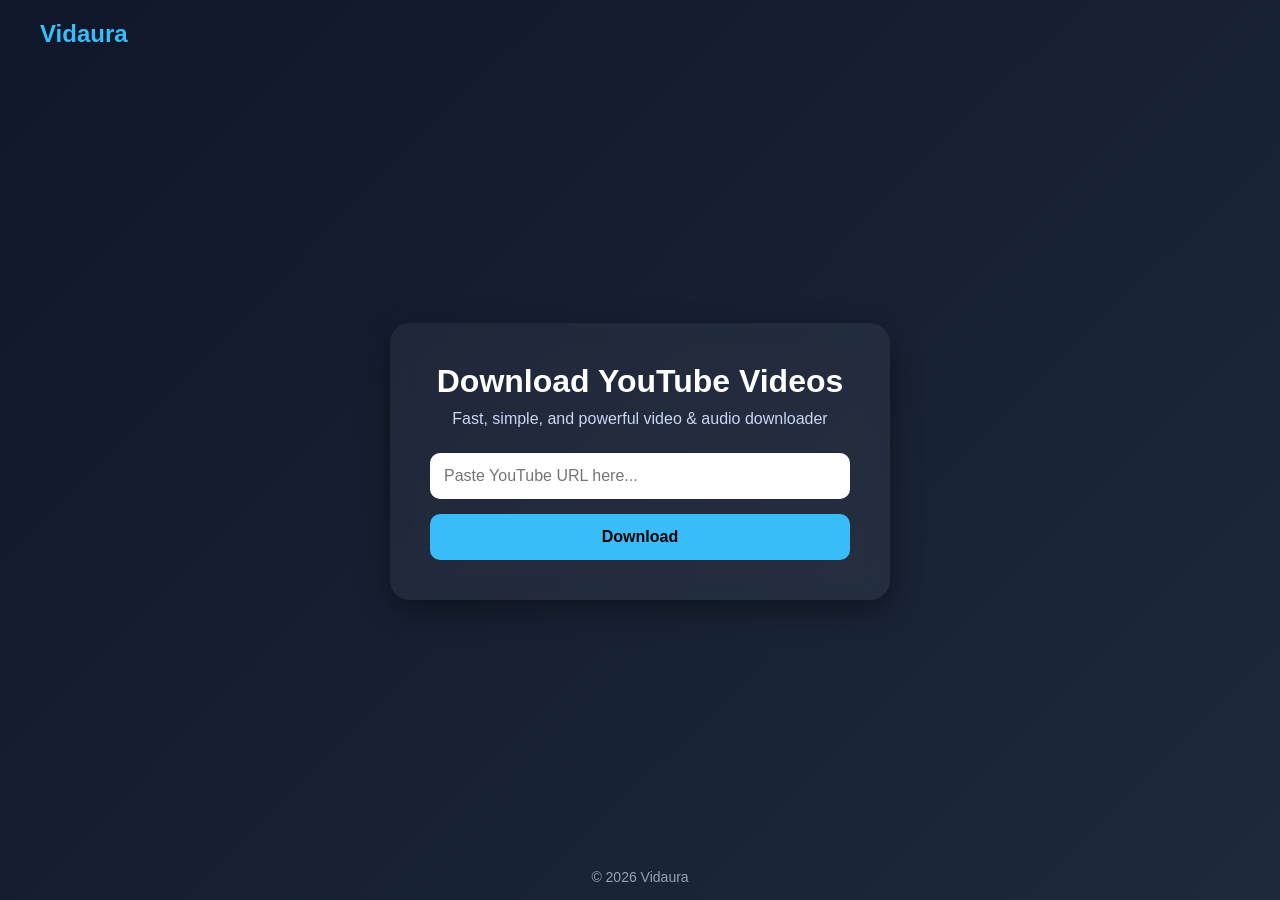
<file: index.html>
<!DOCTYPE html>
<html lang="en">
<head>
    <meta charset="UTF-8">
    <meta name="viewport" content="width=device-width, initial-scale=1.0">
    <title>Vidaura</title>

    <style>
        * {
            margin: 0;
            padding: 0;
            box-sizing: border-box;
            font-family: 'Segoe UI', sans-serif;
        }

        body {
            background: linear-gradient(135deg, #0f172a, #1e293b);
            color: #fff;
            min-height: 100vh;
            display: flex;
            flex-direction: column;
        }

        header {
            padding: 20px 40px;
            display: flex;
            justify-content: space-between;
            align-items: center;
        }

        .logo {
            font-size: 24px;
            font-weight: bold;
            color: #38bdf8;
        }

        .container {
            flex: 1;
            display: flex;
            justify-content: center;
            align-items: center;
            padding: 20px;
        }

        .card {
            background: rgba(255, 255, 255, 0.05);
            backdrop-filter: blur(10px);
            border-radius: 20px;
            padding: 40px;
            width: 100%;
            max-width: 500px;
            text-align: center;
            box-shadow: 0 10px 30px rgba(0,0,0,0.4);
        }

        h1 {
            font-size: 32px;
            margin-bottom: 10px;
        }

        p {
            color: #cbd5f5;
            margin-bottom: 25px;
        }

        input {
            width: 100%;
            padding: 14px;
            border-radius: 10px;
            border: none;
            outline: none;
            margin-bottom: 15px;
            font-size: 16px;
        }

        button {
            width: 100%;
            padding: 14px;
            border: none;
            border-radius: 10px;
            background: #38bdf8;
            color: #000;
            font-weight: bold;
            font-size: 16px;
            cursor: pointer;
            transition: 0.3s;
        }

        button:hover {
            background: #0ea5e9;
        }

        footer {
            text-align: center;
            padding: 15px;
            font-size: 14px;
            color: #94a3b8;
        }

        /* Responsive */
        @media (max-width: 600px) {
            .card {
                padding: 25px;
            }

            h1 {
                font-size: 24px;
            }
        }
    </style>
</head>

<body>

<header>
    <div class="logo">Vidaura</div>
</header>

<div class="container">
    <div class="card">
        <h1>Download YouTube Videos</h1>
        <p>Fast, simple, and powerful video & audio downloader</p>

        <form method="POST">
            <input type="text" name="url" placeholder="Paste YouTube URL here..." required>
            <button type="submit">Download</button>
        </form>
    </div>
</div>

<footer>
    © 2026 Vidaura
</footer>

</body>
</html>
</file>
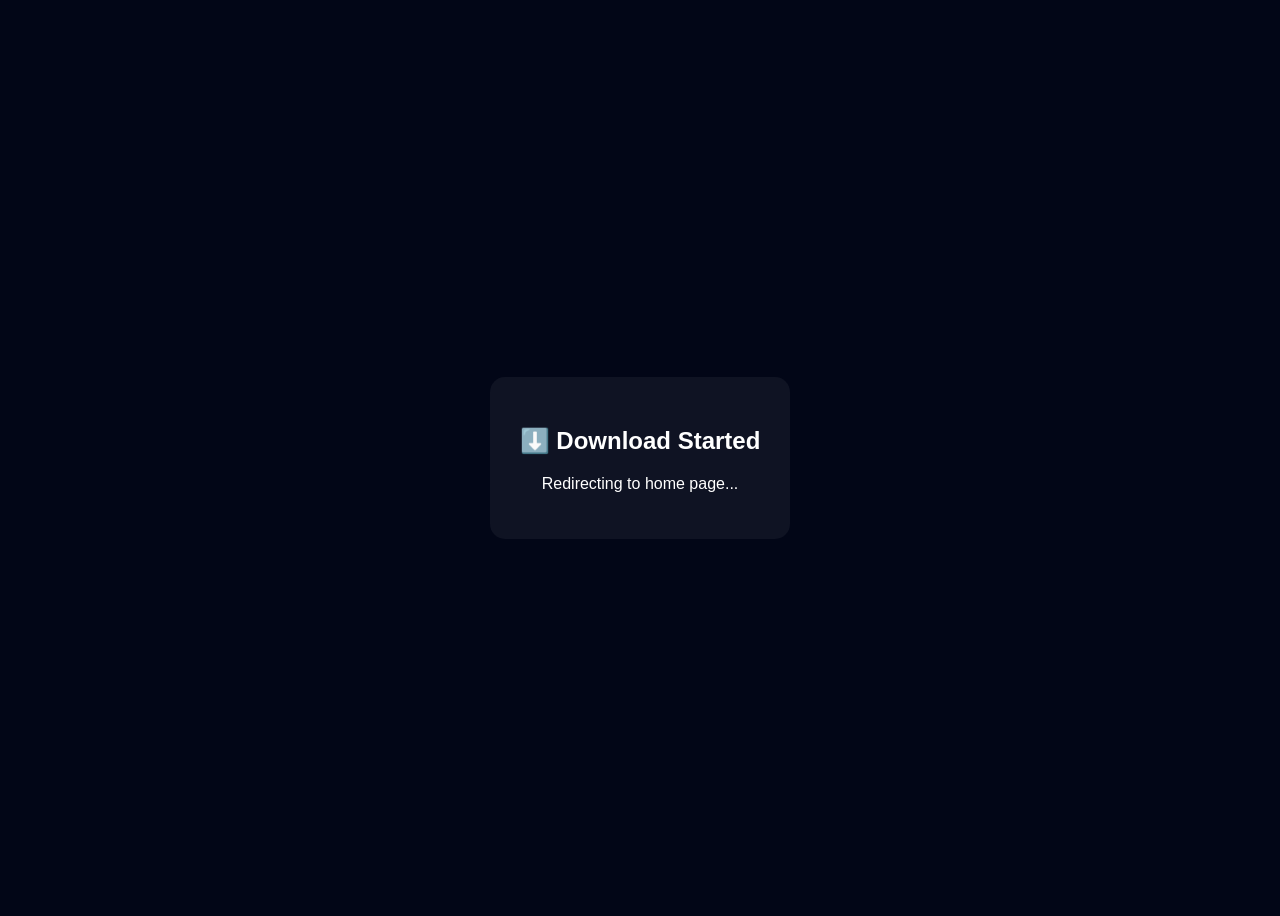
<file: templates/downloading.html>
<!DOCTYPE html>
<html>
<head>
    <title>Downloading...</title>
    <meta http-equiv="refresh" content="3;url=/" />
    <style>
        body {
            background: #020617;
            color: white;
            display: flex;
            justify-content: center;
            align-items: center;
            height: 100vh;
            font-family: sans-serif;
            text-align: center;
        }

        .box {
            background: rgba(255,255,255,0.05);
            padding: 30px;
            border-radius: 15px;
        }
    </style>
</head>
<body>

<div class="box">
    <h2>⬇️ Download Started</h2>
    <p>Redirecting to home page...</p>
</div>

</body>
</html>
</file>
